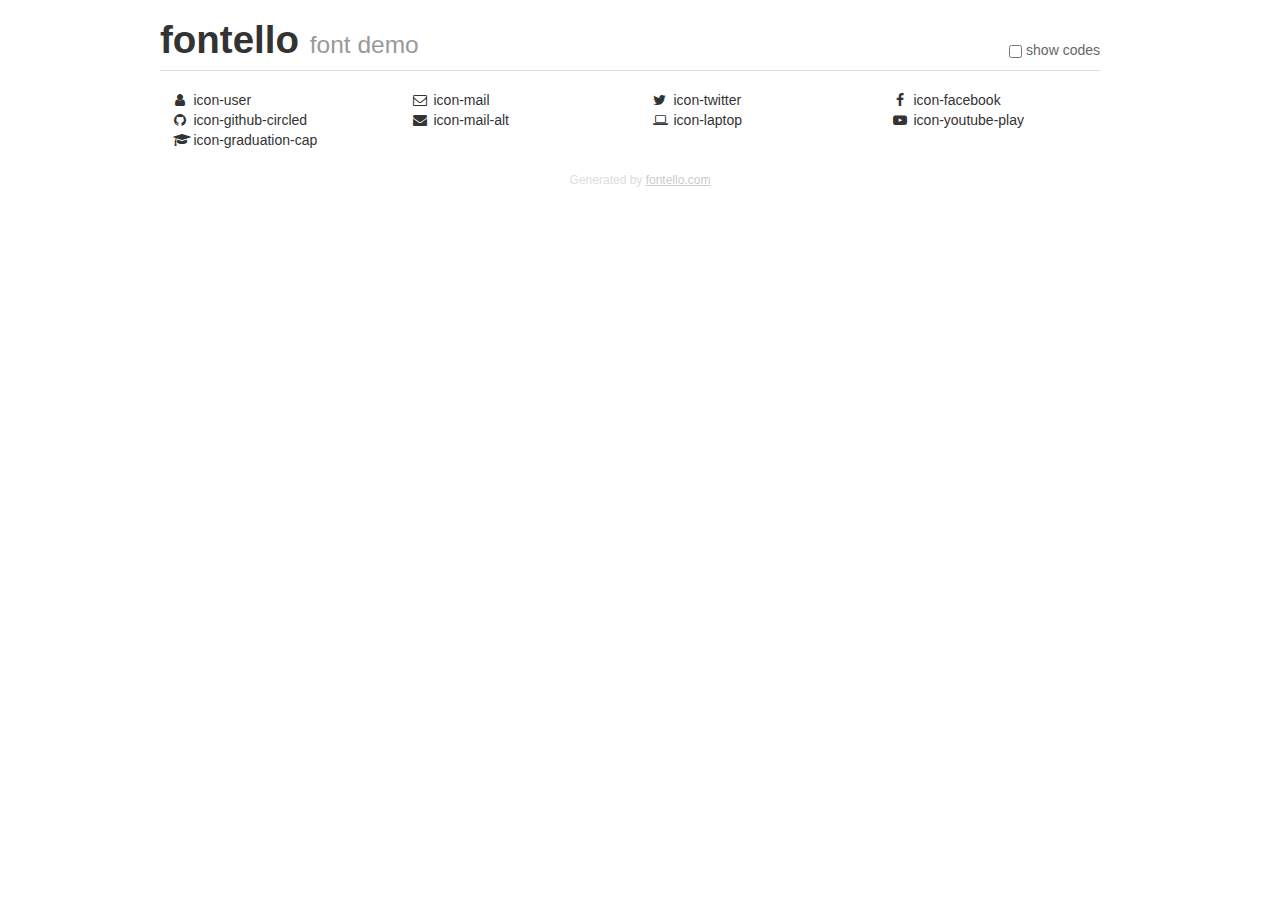
<file: demo.html>
<!DOCTYPE html>
<html>
  <head>
  <!--[if lt IE 9]><script language="javascript" type="text/javascript" src="//html5shim.googlecode.com/svn/trunk/html5.js"></script><![endif]-->
  <meta charset="UTF-8">
  <style>
    html {
      font-size: 100%;
      -webkit-text-size-adjust: 100%;
      -ms-text-size-adjust: 100%;
    }
    a:focus {
      outline: thin dotted #333;
      outline: 5px auto -webkit-focus-ring-color;
      outline-offset: -2px;
    }
    a:hover,
    a:active {
      outline: 0;
    }
    input {
      margin: 0;
      font-size: 100%;
      vertical-align: middle;
      *overflow: visible;
      line-height: normal;
    }
    input::-moz-focus-inner {
      padding: 0;
      border: 0;
    }
    body {
      margin: 0;
      font-family: "Helvetica Neue", Helvetica, Arial, sans-serif;
      font-size: 14px;
      line-height: 20px;
      color: #333;
      background-color: #fff;
    }
    a {
      color: #08c;
      text-decoration: none;
    }
    a:hover {
      color: #005580;
      text-decoration: underline;
    }
    .row {
      margin-left: -20px;
      *zoom: 1;
    }
    .row:before,
    .row:after {
      display: table;
      content: "";
      line-height: 0;
    }
    .row:after {
      clear: both;
    }
    .span3 {
      float: left;
      min-height: 1px;
      margin-left: 20px;
      width: 220px;
    }
    .container {
      width: 940px;
      margin-right: auto;
      margin-left: auto;
      *zoom: 1;
    }
    .container:before,
    .container:after {
      display: table;
      content: "";
      line-height: 0;
    }
    .container:after {
      clear: both;
    }
    small {
      font-size: 85%;
    }
    h1 {
      margin: 10px 0;
      font-family: inherit;
      font-weight: bold;
      line-height: 20px;
      color: inherit;
      text-rendering: optimizelegibility;
      line-height: 40px;
      font-size: 38.5px;
    }
    h1 small {
      font-weight: normal;
      line-height: 1;
      color: #999;
      font-size: 24.5px;
    }

    body {
      margin-top: 90px;
    }
    .header {
      position: fixed;
      top: 0;
      left: 50%;
      margin-left: -480px;
      background-color: #fff;
      border-bottom: 1px solid #ddd;
      padding-top: 10px;
      z-index: 10;
    }
    .footer {
      color: #ddd;
      font-size: 12px;
      text-align: center;
      margin-top: 20px;
    }
    .footer a {
      color: #ccc;
      text-decoration: underline;
    }
    .the-icons {
      font-size: 14px;
      line-height: 24px;
    }
    .switch {
      position: absolute;
      right: 0;
      bottom: 10px;
      color: #666;
    }
    .switch input {
      margin-right: 0.3em;
    }
    .codesOn .i-name {
      display: none;
    }
    .codesOn .i-code {
      display: inline;
    }
    .i-code {
      display: none;
    }
    @font-face {
      font-family: 'fontello';
      src: url('./font/fontello.eot?71932165');
      src: url('./font/fontello.eot?71932165#iefix') format('embedded-opentype'),
           url('./font/fontello.woff?71932165') format('woff'),
           url('./font/fontello.ttf?71932165') format('truetype'),
           url('./font/fontello.svg?71932165#fontello') format('svg');
      font-weight: normal;
      font-style: normal;
    }
    .demo-icon {
      font-family: "fontello";
      font-style: normal;
      font-weight: normal;
      speak: never;
     
      display: inline-block;
      text-decoration: inherit;
      width: 1em;
      margin-right: .2em;
      text-align: center;
      /* opacity: .8; */
     
      /* For safety - reset parent styles, that can break glyph codes*/
      font-variant: normal;
      text-transform: none;
     
      /* fix buttons height, for twitter bootstrap */
      line-height: 1em;
     
      /* Animation center compensation - margins should be symmetric */
      /* remove if not needed */
      margin-left: .2em;
     
      /* You can be more comfortable with increased icons size */
      /* font-size: 120%; */
     
      /* Font smoothing. That was taken from TWBS */
      -webkit-font-smoothing: antialiased;
      -moz-osx-font-smoothing: grayscale;
     
      /* Uncomment for 3D effect */
      /* text-shadow: 1px 1px 1px rgba(127, 127, 127, 0.3); */
    }
    </style>
    <link rel="stylesheet" href="css/animation.css"><!--[if IE 7]><link rel="stylesheet" href="css/" + font.fontname + "-ie7.css"><![endif]-->
    <script>
      function toggleCodes(on) {
        var obj = document.getElementById('icons');
      
        if (on) {
          obj.className += ' codesOn';
        } else {
          obj.className = obj.className.replace(' codesOn', '');
        }
      }
    </script>
  </head>
  <body>
    <div class="container header">
      <h1>fontello <small>font demo</small></h1>
      <label class="switch">
        <input type="checkbox" onclick="toggleCodes(this.checked)">show codes
      </label>
    </div>
    <div class="container" id="icons">
      <div class="row">
        <div class="span3" title="Code: 0xe800">
          <i class="demo-icon icon-user">&#xe800;</i> <span class="i-name">icon-user</span><span class="i-code">0xe800</span>
        </div>
        <div class="span3" title="Code: 0xe801">
          <i class="demo-icon icon-mail">&#xe801;</i> <span class="i-name">icon-mail</span><span class="i-code">0xe801</span>
        </div>
        <div class="span3" title="Code: 0xf099">
          <i class="demo-icon icon-twitter">&#xf099;</i> <span class="i-name">icon-twitter</span><span class="i-code">0xf099</span>
        </div>
        <div class="span3" title="Code: 0xf09a">
          <i class="demo-icon icon-facebook">&#xf09a;</i> <span class="i-name">icon-facebook</span><span class="i-code">0xf09a</span>
        </div>
      </div>
      <div class="row">
        <div class="span3" title="Code: 0xf09b">
          <i class="demo-icon icon-github-circled">&#xf09b;</i> <span class="i-name">icon-github-circled</span><span class="i-code">0xf09b</span>
        </div>
        <div class="span3" title="Code: 0xf0e0">
          <i class="demo-icon icon-mail-alt">&#xf0e0;</i> <span class="i-name">icon-mail-alt</span><span class="i-code">0xf0e0</span>
        </div>
        <div class="span3" title="Code: 0xf109">
          <i class="demo-icon icon-laptop">&#xf109;</i> <span class="i-name">icon-laptop</span><span class="i-code">0xf109</span>
        </div>
        <div class="span3" title="Code: 0xf16a">
          <i class="demo-icon icon-youtube-play">&#xf16a;</i> <span class="i-name">icon-youtube-play</span><span class="i-code">0xf16a</span>
        </div>
      </div>
      <div class="row">
        <div class="span3" title="Code: 0xf19d">
          <i class="demo-icon icon-graduation-cap">&#xf19d;</i> <span class="i-name">icon-graduation-cap</span><span class="i-code">0xf19d</span>
        </div>
      </div>
    <div class="container footer">Generated by <a href="https://fontello.com">fontello.com</a></div>
  </body>
</html>
</file>
<file: css/animation.css>
/*
   Animation example, for spinners
*/
.animate-spin {
  -moz-animation: spin 2s infinite linear;
  -o-animation: spin 2s infinite linear;
  -webkit-animation: spin 2s infinite linear;
  animation: spin 2s infinite linear;
  display: inline-block;
}
@-moz-keyframes spin {
  0% {
    -moz-transform: rotate(0deg);
    -o-transform: rotate(0deg);
    -webkit-transform: rotate(0deg);
    transform: rotate(0deg);
  }

  100% {
    -moz-transform: rotate(359deg);
    -o-transform: rotate(359deg);
    -webkit-transform: rotate(359deg);
    transform: rotate(359deg);
  }
}
@-webkit-keyframes spin {
  0% {
    -moz-transform: rotate(0deg);
    -o-transform: rotate(0deg);
    -webkit-transform: rotate(0deg);
    transform: rotate(0deg);
  }

  100% {
    -moz-transform: rotate(359deg);
    -o-transform: rotate(359deg);
    -webkit-transform: rotate(359deg);
    transform: rotate(359deg);
  }
}
@-o-keyframes spin {
  0% {
    -moz-transform: rotate(0deg);
    -o-transform: rotate(0deg);
    -webkit-transform: rotate(0deg);
    transform: rotate(0deg);
  }

  100% {
    -moz-transform: rotate(359deg);
    -o-transform: rotate(359deg);
    -webkit-transform: rotate(359deg);
    transform: rotate(359deg);
  }
}
@-ms-keyframes spin {
  0% {
    -moz-transform: rotate(0deg);
    -o-transform: rotate(0deg);
    -webkit-transform: rotate(0deg);
    transform: rotate(0deg);
  }

  100% {
    -moz-transform: rotate(359deg);
    -o-transform: rotate(359deg);
    -webkit-transform: rotate(359deg);
    transform: rotate(359deg);
  }
}
@keyframes spin {
  0% {
    -moz-transform: rotate(0deg);
    -o-transform: rotate(0deg);
    -webkit-transform: rotate(0deg);
    transform: rotate(0deg);
  }

  100% {
    -moz-transform: rotate(359deg);
    -o-transform: rotate(359deg);
    -webkit-transform: rotate(359deg);
    transform: rotate(359deg);
  }
}
</file>
